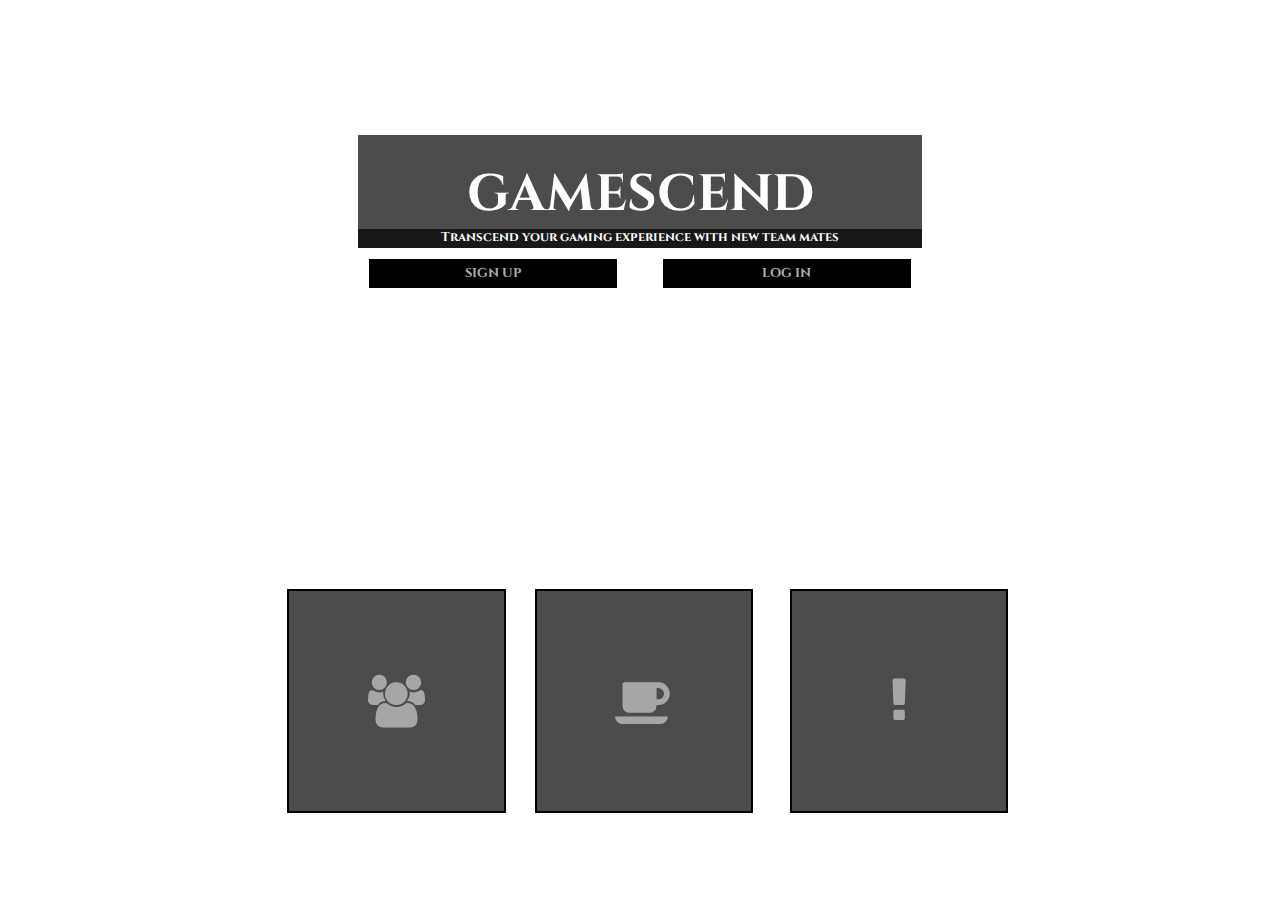
<file: index.html>
<!doctype html>
<html> 
    <head>
        <meta name="viewport" content="width=device-width, initial-scale=1">
        <title>Gamescend Landing Page</title>

        <link rel="stylesheet" type="text/css" href="CSS/HomePage.css">
        <link rel="stylesheet" type="text/css" href="CSS/SpeechBubble_HomePage.css">

        <link href='https://fonts.googleapis.com/css?family=Cinzel' rel='stylesheet'>

        <script src='https://code.jquery.com/jquery-1.12.0.min.js'></script>

        <link rel='stylesheet prefetch' href='https://maxcdn.bootstrapcdn.com/font-awesome/4.5.0/css/font-awesome.min.css'>
        <link rel="stylesheet" href="https://cdnjs.cloudflare.com/ajax/libs/font-awesome/4.7.0/css/font-awesome.min.css">

        <script src="JS/HomePage.js"></script>

    </head>
    <body>

    <div class="LOG_IN_MASTER_CONTAINER">

        <div class="Text_Field_Container">

            <input type="text" name="LOGIN_NAME" class="LOGIN_NAME" placeholder="Enter Email"/>
            <input type="text" name="Password" class="Password" placeholder="Enter Password"/>
            
        </div>

        <div class="Button_Container">
        
            <input type="submit" class="Cancel_Login" value="Cancel">
            <input type="submit" class="LOGIN_Submit" value="Submit">
            
        </div>
        
    </div>
        
    <div class="MainContainer">
        

        <div class="Three_Container">
        

            <div class="FrontPage_Title">GAMESCEND</div>

            <div class="Slogan_Title">Transcend your gaming experience with new team mates</div>

            <div class="Log_Sign_Container">
                <div class="LOG_IN" id="LOGIN_ID">LOG IN</div>
                <div class="SIGN_UP" id="SIGNUP_ID">SIGN UP</div>
            </div>

        </div>

    <div class="SpeechBubbleContainer_Class">

        <div class="bubble-speech bubble-left">
            <h2 class="author">
                Team Mates
            </h2>
          
          <div class="message">
            Tired of playing multiplayer games alone or just tired of playing it with the same people? Join now and get connected to new team mates who will be matched up to you <b>BASED</b> on your likes. Enrich your gaming experience!
          </div>
        </div>
    
        <div class="bubble-speech bubble-center">
            <h2 class="author">
                Socialise
            </h2>
          
          <div class="message">
           Socialise with new team mates and forge new connections. Discuss new events happening in your spheres of interest. Do it through forums, private chat, voice chat whichever you prefer. All <<b>YOU</b> have to do is use them however you want to.
          </div>
        </div>

        <div class="bubble-speech bubble-right">
            <h2 class="author">
                Interests
            </h2>
          
          <div class="message">
            Find new team mates based on your interests. Whether you like anime, game of thrones or some other weird shit you will find other likeminded individuals to get matched up with and connect!
          </div>
        </div>


    </div>

        <div class="Three_Card_Container">

            <div class="TeamMatesTitle"><div class="UsersIcon"><i class="fa fa-users"></i></div></div>
            <div class="SocialiseTitle"><div class="CoffeeIcon"><i class="fa fa-coffee"></i></div></div>
            <div class="InterestsTitle"><div class="ExclamationIcon"><i class="fa fa-exclamation"></i></div></div>
            
        </div>

    </div>



    </body>
</html>
</file>
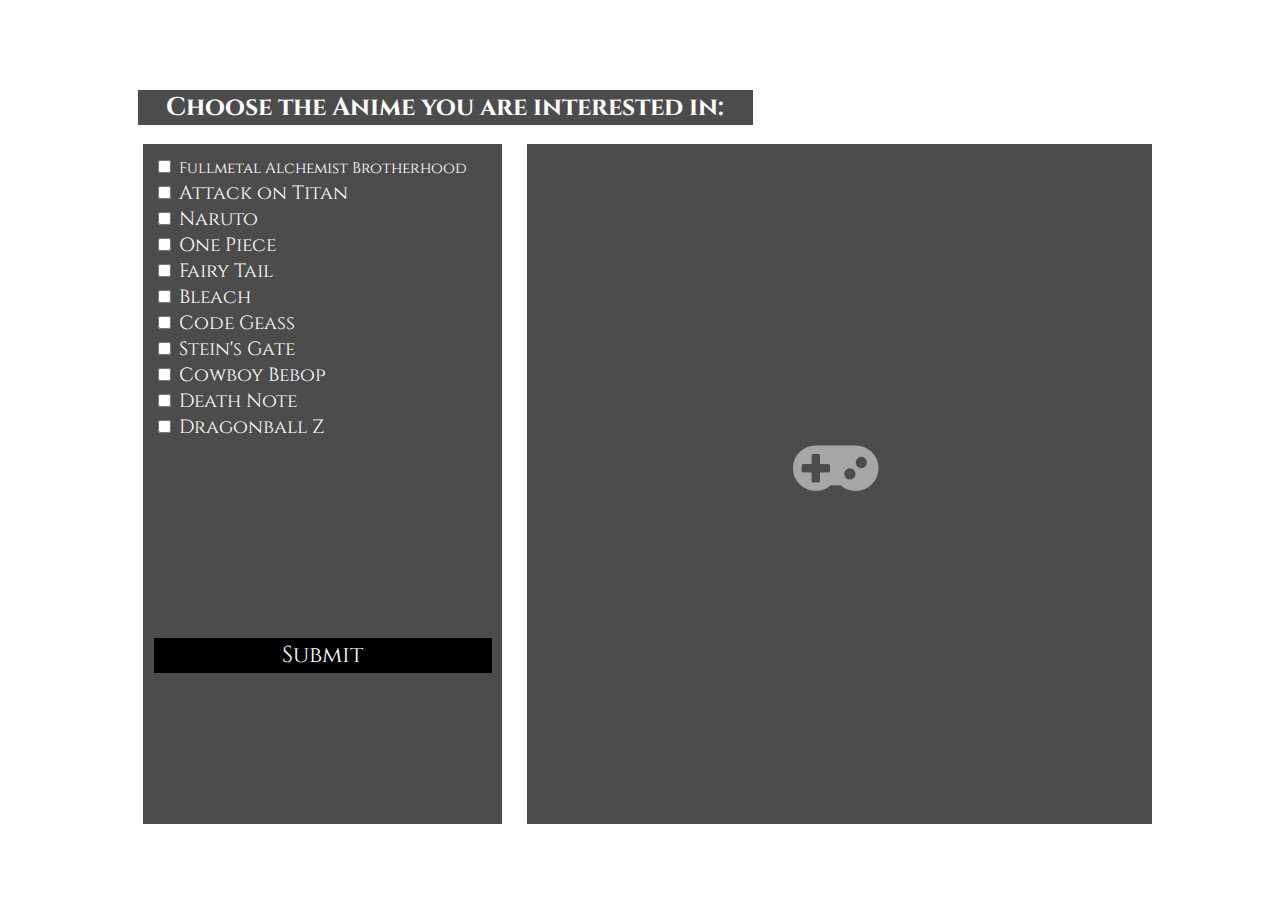
<file: ChooseAnime.html>
<!doctype html>
<html>
    <head>
        <meta charset="utf-8">
        <meta name="viewport" content="width=device-width, initial-scale=1">
        <link href='https://fonts.googleapis.com/css?family=Cinzel' rel='stylesheet'>

        <script src='https://code.jquery.com/jquery-1.12.0.min.js'></script>
<!--         <script src="//ajax.googleapis.com/ajax/libs/jquery/1.9.1/jquery.min.js"></script> -->

        <link rel='stylesheet prefetch' href='https://maxcdn.bootstrapcdn.com/font-awesome/4.5.0/css/font-awesome.min.css'>
        <link rel="stylesheet" href="https://cdnjs.cloudflare.com/ajax/libs/font-awesome/4.7.0/css/font-awesome.min.css">

        <style>
            * { 
              box-sizing: border-box; 
            }
            html {
              margin: 0;
              height: 100%;
            }
             

            body {
                margin: 0;
            background: url(http://jxjuyuan.com/images/dark-2016-4k-anime-wallpapers-b-1.jpg);
                background-size: 100% 100%;
                background-blend-mode: darken;
                background-repeat: no-repeat;
                height: 100%;
            }

            .MainContainer {
                width: 80%;
                height: 100%;
                margin: 0 auto;
                -webkit-transition: all 400ms;
            }

            .FormANDCard_Cont {
                width: 100%;
                height: 83%;
                position: relative;
                top: 11%;
                margin: 0 auto;
                display: table;
            }

            .HeaderTitle {
                display: block;
                position: relative;
                top: 10%;
                font-size: 2vw;
                width: 60%;
                background-color: rgba(0, 0, 0, .7);
                opacity: 1;
                color: white;
                font-family: 'Cinzel';
                font-weight: bolder;
                text-align: center;
                margin-left: 1%;
                -webkit-transition: all 400ms;
            }

            .MainForm {
                color: white;
                font-family: 'Cinzel';
                font-size: 1.5vw;
                background-color: rgba(0, 0, 0, .7);
                float: left;
                width: 35%;
                height: 91%;
                margin-left: 1.5%;
                margin-top: 1%;
                margin-right: 0;
                padding: 1%;
            }

            .SubmitClass {
                background-color: black;
                border: 1px solid black;
                color: white;
                font-family: 'Cinzel';
                position: relative;
                font-size: 120%;
                width: 100%;
                top: 30%;
                -webkit-transition: all 400ms;
            }

            .SubmitClass:hover {
                border: 1px solid white;
                text-shadow: #EEEE00 0 0 15px;
                cursor: pointer;
                -webkit-transition: all 400ms;
            }

            .GameCard {
                width: 61%;
                float: right;
                height: 91%;
                background-color: rgba(0, 0, 0, .7);
                margin-top: 1%;
                margin-left: 0;
                -webkit-transition: all 400ms;
            }

            .GameIcon {
                color: rgba(255, 255, 255, .5);
                display: inline-block;
                top: 46%;
                left: 48%;
                transform: scale(5, 5);
                position: relative;
                -webkit-transition: all 400ms;
            }

            .GameCard:hover .GameIcon {
                color: rgba(255, 255, 255, 1);
                -webkit-transition: all 400ms;
            }

            .FMA_CLASS_LABEL {
                font-size: 1.2vw;
            }


            
        </style>


        <title>Choose Anime</title>
    </head>
    <body>
        <div class="MainContainer">

            <div class="HeaderTitle">
                Choose the Anime you are interested in:
            </div>


            <div class="FormANDCard_Cont">
                
                <form class="MainForm" action="/action_page.php" method="get">

                  <input type="checkbox" class="FMA_CLASS_CBOX" name="Game1" value="FMA">
                  <label for="FMA" class="FMA_CLASS_LABEL" >Fullmetal Alchemist Brotherhood</label><br>

                  <input type="checkbox" class="AoT_CLASS_CBOX" name="Game2" value="AoT" >
                  <label for="AoT" class="AoT_CLASS_LABEL">Attack on Titan</label><br>

                  <input type="checkbox" class="Naruto_CLASS_CBOX" name="Game3" value="Naruto" >
                  <label for="Naruto" class="Naruto_CLASS_LABEL">Naruto</label><br>
      
                  <input type="checkbox" class="OP_CLASS_CBOX" name="Game4" value="OP" >
                  <label for="OP" class="OP_CLASS_LABEL">One Piece</label><br>
                  
                  <input type="checkbox" class="FT_CLASS_CBOX" name="Game5" value="FT" >
                  <label for="FT" class="FT_CLASS_LABEL">Fairy Tail</label><br>
   
                  <input type="checkbox" class="Bleach_CLASS_CBOX" name="Game6" value="Bleach" >
                  <label for="Bleach" class="Bleach_CLASS_LABEL">Bleach</label><br>
                  
                  <input type="checkbox" class="CodeGeass_CLASS_CBOX" name="Game7" value="CodeGeass" >
                  <label for="CodeGeass" class="CodeGeass_CLASS_LABEL">Code Geass</label><br>
                  
                  <input type="checkbox" class="SteinsGate_CLASS_CBOX" name="Game8" value="SteinsGate" >
                  <label for="SteinsGate" class="SteinsGate_CLASS_LABEL">Stein's Gate</label><br>
                  
                  <input type="checkbox" class="CowboyBebop_CLASS_CBOX" name="Game9" value="CowboyBebop" >
                  <label for="CowboyBebop" class="CowboyBebop_CLASS_LABEL">Cowboy Bebop</label><br>
                  
                  <input type="checkbox" class="DeathNote_CLASS_CBOX" name="Game10" value="DeathNote" >
                  <label for="DeathNote" class="DeathNote_CLASS_LABEL">Death Note</label><br>
                  
                  <input type="checkbox" class="DBZ_CLASS_CBOX" name="Game11" value="DBZ" >
                  <label for="DBZ" class="DBZ_CLASS_LABEL">Dragonball Z</label><br>

                  <input type="submit" class="SubmitClass" value="Submit">
                </form>

                <div class="GameCard"><div class="GameIcon"><i class="fa fa-gamepad"></i></div></div>

            </div>
            
        </div>

        <script>
            jQuery(document).ready(function($) {


            $(".AoT_CLASS_CBOX").hover(function(){
                   $('.GameCard').css('background-image', 'url(' + 'https://68.media.tumblr.com/5cabc062de5831760fe6f2e2e0dd8def/tumblr_inline_o90i2mV4Ei1tg9gs8_500.gif' + ')');
                   $('.GameCard').css('background-size', '100% 100%');
                   $('.GameCard').css('background-blend-mode', 'lighten');
                   $('.GameCard').css('background-repeat', 'no-repeat');
                   $('.AoT_CLASS_LABEL').css('text-shadow', '#EEEE00 0 0 25px');
                   $('.GameIcon').css('display', 'none');
                 }, function(){
                    $('.GameCard').css('background-image', 'none');
                    $('.AoT_CLASS_LABEL').css('text-shadow', 'none');
                    $('.GameIcon').css('display', 'inline-block');
            });

            $(".AoT_CLASS_LABEL").hover(function(){
                   $('.GameCard').css('background-image', 'url(' + 'https://68.media.tumblr.com/5cabc062de5831760fe6f2e2e0dd8def/tumblr_inline_o90i2mV4Ei1tg9gs8_500.gif' + ')');
                   $('.GameCard').css('background-size', '100% 100%');
                   $('.GameCard').css('background-blend-mode', 'lighten');
                   $('.GameCard').css('background-repeat', 'no-repeat');
                   $('.AoT_CLASS_LABEL').css('text-shadow', '#EEEE00 0 0 25px');
                   $('.GameIcon').css('display', 'none');
                 }, function(){
                    $('.GameCard').css('background-image', 'none');
                    $('.AoT_CLASS_LABEL').css('text-shadow', 'none');
                    $('.GameIcon').css('display', 'inline-block');
            });

            $(".FMA_CLASS_CBOX").hover(function(){
                   $('.GameCard').css('background-image', 'url(' + 'https://media.giphy.com/media/ispEc1253326c/giphy.gif' + ')');
                   $('.GameCard').css('background-size', '100% 100%');
                   $('.GameCard').css('background-blend-mode', 'lighten');
                   $('.GameCard').css('background-repeat', 'no-repeat');
                   $('.FMA_CLASS_LABEL').css('text-shadow', '#EEEE00 0 0 25px');
                   $('.GameIcon').css('display', 'none');
                 }, function(){
                    $('.GameCard').css('background-image', 'none');
                    $('.FMA_CLASS_LABEL').css('text-shadow', 'none');
                    $('.GameIcon').css('display', 'inline-block');
            });

            $(".FMA_CLASS_LABEL").hover(function(){
                   $('.GameCard').css('background-image', 'url(' + 'https://media.giphy.com/media/ispEc1253326c/giphy.gif' + ')');
                   $('.GameCard').css('background-size', '100% 100%');
                   $('.GameCard').css('background-blend-mode', 'lighten');
                   $('.GameCard').css('background-repeat', 'no-repeat');
                   $('.FMA_CLASS_LABEL').css('text-shadow', '#EEEE00 0 0 25px');
                   $('.GameIcon').css('display', 'none');
                 }, function(){
                    $('.GameCard').css('background-image', 'none');
                    $('.FMA_CLASS_LABEL').css('text-shadow', 'none');
                    $('.GameIcon').css('display', 'inline-block');
            });

            $(".Naruto_CLASS_CBOX").hover(function(){
                   $('.GameCard').css('background-image', 'url(' + 'https://s-media-cache-ak0.pinimg.com/originals/13/9f/f5/139ff545b37593fcff57c0c9f676de17.gif' + ')');
                   $('.GameCard').css('background-size', '100% 100%');
                   $('.GameCard').css('background-blend-mode', 'lighten');
                   $('.GameCard').css('background-repeat', 'no-repeat');
                   $('.Naruto_CLASS_LABEL').css('text-shadow', '#EEEE00 0 0 25px');
                   $('.GameIcon').css('display', 'none');
                 }, function(){
                    $('.GameCard').css('background-image', 'none');
                    $('.Naruto_CLASS_LABEL').css('text-shadow', 'none');
                    $('.GameIcon').css('display', 'inline-block');
            });

            $(".Naruto_CLASS_LABEL").hover(function(){
                   $('.GameCard').css('background-image', 'url(' + 'https://s-media-cache-ak0.pinimg.com/originals/13/9f/f5/139ff545b37593fcff57c0c9f676de17.gif' + ')');
                   $('.GameCard').css('background-size', '100% 100%')
                   $('.GameCard').css('background-blend-mode', 'lighten')
                   $('.GameCard').css('background-repeat', 'no-repeat')
                   $('.Naruto_CLASS_LABEL').css('text-shadow', '#EEEE00 0 0 25px');
                   $('.GameIcon').css('display', 'none');
                 }, function(){
                    $('.GameCard').css('background-image', 'none');
                    $('.Naruto_CLASS_LABEL').css('text-shadow', 'none');
                    $('.GameIcon').css('display', 'inline-block');
            });

            $(".OP_CLASS_CBOX").hover(function(){
                   $('.GameCard').css('background-image', 'url(' + 'https://media.tenor.com/images/cf93f6688eee4c529c69c192f51d1dad/tenor.gif' + ')');
                   $('.GameCard').css('background-size', '100% 100%');
                   $('.GameCard').css('background-blend-mode', 'lighten');
                   $('.GameCard').css('background-repeat', 'no-repeat');
                   $('.OP_CLASS_LABEL').css('text-shadow', '#EEEE00 0 0 25px');
                   $('.GameIcon').css('display', 'none');
                 }, function(){
                    $('.GameCard').css('background-image', 'none');
                    $('.OP_CLASS_LABEL').css('text-shadow', 'none');
                    $('.GameIcon').css('display', 'inline-block');
            });

            $(".OP_CLASS_LABEL").hover(function(){
                   $('.GameCard').css('background-image', 'url(' + 'https://media.tenor.com/images/cf93f6688eee4c529c69c192f51d1dad/tenor.gif' + ')');
                   $('.GameCard').css('background-size', '100% 100%');
                   $('.GameCard').css('background-blend-mode', 'lighten');
                   $('.GameCard').css('background-repeat', 'no-repeat');
                   $('.OP_CLASS_LABEL').css('text-shadow', '#EEEE00 0 0 25px');
                   $('.GameIcon').css('display', 'none');
                 }, function(){
                    $('.GameCard').css('background-image', 'none');
                    $('.OP_CLASS_LABEL').css('text-shadow', 'none');
                    $('.GameIcon').css('display', 'inline-block');
            });

            $(".FT_CLASS_CBOX").hover(function(){
                   $('.GameCard').css('background-image', 'url(' + 'https://media.giphy.com/media/gxLHXiF4Zz3Da/giphy.gif' + ')');
                   $('.GameCard').css('background-size', '100% 100%');
                   $('.GameCard').css('background-blend-mode', 'lighten');
                   $('.GameCard').css('background-repeat', 'no-repeat');
                   $('.FT_CLASS_LABEL').css('text-shadow', '#EEEE00 0 0 25px');
                   $('.GameIcon').css('display', 'none');
                 }, function(){
                    $('.GameCard').css('background-image', 'none');
                    $('.FT_CLASS_LABEL').css('text-shadow', 'none');
                    $('.GameIcon').css('display', 'inline-block');
            });

            $(".FT_CLASS_LABEL").hover(function(){
                   $('.GameCard').css('background-image', 'url(' + 'https://media.giphy.com/media/gxLHXiF4Zz3Da/giphy.gif' + ')');
                   $('.GameCard').css('background-size', '100% 100%');
                   $('.GameCard').css('background-blend-mode', 'lighten');
                   $('.GameCard').css('background-repeat', 'no-repeat');
                   $('.FT_CLASS_LABEL').css('text-shadow', '#EEEE00 0 0 25px');
                   $('.GameIcon').css('display', 'none');
                 }, function(){
                    $('.GameCard').css('background-image', 'none');
                    $('.FT_CLASS_LABEL').css('text-shadow', 'none');
                    $('.GameIcon').css('display', 'inline-block');
            });

            $(".Bleach_CLASS_CBOX").hover(function(){
                   $('.GameCard').css('background-image', 'url(' + 'http://quantumotaku.com/wp-content/uploads/2014/03/windmask.gif' + ')');
                   $('.GameCard').css('background-size', '100% 100%');
                   $('.GameCard').css('background-blend-mode', 'lighten');
                   $('.GameCard').css('background-repeat', 'no-repeat');
                   $('.Bleach_CLASS_LABEL').css('text-shadow', '#EEEE00 0 0 25px');
                   $('.GameIcon').css('display', 'none');
                 }, function(){
                    $('.GameCard').css('background-image', 'none');
                    $('.Bleach_CLASS_LABEL').css('text-shadow', 'none');
                    $('.GameIcon').css('display', 'inline-block');
            });

            $(".Bleach_CLASS_LABEL").hover(function(){
                   $('.GameCard').css('background-image', 'url(' + 'http://quantumotaku.com/wp-content/uploads/2014/03/windmask.gif' + ')');
                   $('.GameCard').css('background-size', '100% 100%');
                   $('.GameCard').css('background-blend-mode', 'lighten');
                   $('.GameCard').css('background-repeat', 'no-repeat');
                   $('.Bleach_CLASS_LABEL').css('text-shadow', '#EEEE00 0 0 25px');
                   $('.GameIcon').css('display', 'none');
                 }, function(){
                    $('.GameCard').css('background-image', 'none');
                    $('.Bleach_CLASS_LABEL').css('text-shadow', 'none');
                    $('.GameIcon').css('display', 'inline-block');
            });

            $(".CodeGeass_CLASS_CBOX").hover(function(){
                   $('.GameCard').css('background-image', 'url(' + 'http://31.media.tumblr.com/78c364528f537435c7e9a19dbe5397c9/tumblr_mrdhj5N36r1sorll2o1_500.gif' + ')');
                   $('.GameCard').css('background-size', '100% 100%');
                   $('.GameCard').css('background-blend-mode', 'lighten');
                   $('.GameCard').css('background-repeat', 'no-repeat');
                   $('.CodeGeass_CLASS_LABEL').css('text-shadow', '#EEEE00 0 0 25px');
                   $('.GameIcon').css('display', 'none');
                 }, function(){
                    $('.GameCard').css('background-image', 'none');
                    $('.CodeGeass_CLASS_LABEL').css('text-shadow', 'none');
                    $('.GameIcon').css('display', 'inline-block');
            });

            $(".CodeGeass_CLASS_LABEL").hover(function(){
                   $('.GameCard').css('background-image', 'url(' + 'http://31.media.tumblr.com/78c364528f537435c7e9a19dbe5397c9/tumblr_mrdhj5N36r1sorll2o1_500.gif' + ')');
                   $('.GameCard').css('background-size', '100% 100%');
                   $('.GameCard').css('background-blend-mode', 'lighten');
                   $('.GameCard').css('background-repeat', 'no-repeat');
                   $('.CodeGeass_CLASS_LABEL').css('text-shadow', '#EEEE00 0 0 25px');
                   $('.GameIcon').css('display', 'none');
                 }, function(){
                    $('.GameCard').css('background-image', 'none');
                    $('.CodeGeass_CLASS_LABEL').css('text-shadow', 'none');
                    $('.GameIcon').css('display', 'inline-block');
            });

            $(".SteinsGate_CLASS_CBOX").hover(function(){
                   $('.GameCard').css('background-image', 'url(' + 'https://49.media.tumblr.com/69d864655cb350d9393422c67a635d0f/tumblr_n995d6dtYD1s3x41po1_500.gif' + ')');
                   $('.GameCard').css('background-size', '100% 100%');
                   $('.GameCard').css('background-blend-mode', 'lighten');
                   $('.GameCard').css('background-repeat', 'no-repeat');
                   $('.SteinsGate_CLASS_LABEL').css('text-shadow', '#EEEE00 0 0 25px');
                   $('.GameIcon').css('display', 'none');
                 }, function(){
                    $('.GameCard').css('background-image', 'none');
                    $('.SteinsGate_CLASS_LABEL').css('text-shadow', 'none');
                    $('.GameIcon').css('display', 'inline-block');
            });

            $(".SteinsGate_CLASS_LABEL").hover(function(){
                   $('.GameCard').css('background-image', 'url(' + 'https://49.media.tumblr.com/69d864655cb350d9393422c67a635d0f/tumblr_n995d6dtYD1s3x41po1_500.gif' + ')');
                   $('.GameCard').css('background-size', '100% 100%');
                   $('.GameCard').css('background-blend-mode', 'lighten');
                   $('.GameCard').css('background-repeat', 'no-repeat');
                   $('.SteinsGate_CLASS_LABEL').css('text-shadow', '#EEEE00 0 0 25px');
                   $('.GameIcon').css('display', 'none');
                 }, function(){
                    $('.GameCard').css('background-image', 'none');
                    $('.SteinsGate_CLASS_LABEL').css('text-shadow', 'none');
                    $('.GameIcon').css('display', 'inline-block');
            });

            $(".CowboyBebop_CLASS_CBOX").hover(function(){
                   $('.GameCard').css('background-image', 'url(' + 'https://s-media-cache-ak0.pinimg.com/originals/39/1a/0e/391a0e39ce462e25bc760d61543106a9.gif' + ')');
                   $('.GameCard').css('background-size', '100% 100%');
                   $('.GameCard').css('background-blend-mode', 'lighten');
                   $('.GameCard').css('background-repeat', 'no-repeat');
                   $('.CowboyBebop_CLASS_LABEL').css('text-shadow', '#EEEE00 0 0 25px');
                   $('.GameIcon').css('display', 'none');
                 }, function(){
                    $('.GameCard').css('background-image', 'none');
                    $('.CowboyBebop_CLASS_LABEL').css('text-shadow', 'none');
                    $('.GameIcon').css('display', 'inline-block');
            });

            $(".CowboyBebop_CLASS_LABEL").hover(function(){
                   $('.GameCard').css('background-image', 'url(' + 'https://s-media-cache-ak0.pinimg.com/originals/39/1a/0e/391a0e39ce462e25bc760d61543106a9.gif' + ')');
                   $('.GameCard').css('background-size', '100% 100%');
                   $('.GameCard').css('background-blend-mode', 'lighten');
                   $('.GameCard').css('background-repeat', 'no-repeat');
                   $('.CowboyBebop_CLASS_LABEL').css('text-shadow', '#EEEE00 0 0 25px');
                   $('.GameIcon').css('display', 'none');
                 }, function(){
                    $('.GameCard').css('background-image', 'none');
                    $('.CowboyBebop_CLASS_LABEL').css('text-shadow', 'none');
                    $('.GameIcon').css('display', 'inline-block');
            });

            $(".DeathNote_CLASS_CBOX").hover(function(){
                   $('.GameCard').css('background-image', 'url(' + 'https://s-media-cache-ak0.pinimg.com/originals/b1/f9/92/b1f99230b6420987f24115ef9083a95b.gif' + ')');
                   $('.GameCard').css('background-size', '100% 100%');
                   $('.GameCard').css('background-blend-mode', 'lighten');
                   $('.GameCard').css('background-repeat', 'no-repeat');
                   $('.DeathNote_CLASS_LABEL').css('text-shadow', '#EEEE00 0 0 25px');
                   $('.GameIcon').css('display', 'none');
                 }, function(){
                    $('.GameCard').css('background-image', 'none');
                    $('.DeathNote_CLASS_LABEL').css('text-shadow', 'none');
                    $('.GameIcon').css('display', 'inline-block');
            });

            $(".DeathNote_CLASS_LABEL").hover(function(){
                   $('.GameCard').css('background-image', 'url(' + 'https://s-media-cache-ak0.pinimg.com/originals/b1/f9/92/b1f99230b6420987f24115ef9083a95b.gif' + ')');
                   $('.GameCard').css('background-size', '100% 100%');
                   $('.GameCard').css('background-blend-mode', 'lighten');
                   $('.GameCard').css('background-repeat', 'no-repeat');
                   $('.DeathNote_CLASS_LABEL').css('text-shadow', '#EEEE00 0 0 25px');
                   $('.GameIcon').css('display', 'none');
                 }, function(){
                    $('.GameCard').css('background-image', 'none');
                    $('.DeathNote_CLASS_LABEL').css('text-shadow', 'none');
                    $('.GameIcon').css('display', 'inline-block');
            });

            $(".DBZ_CLASS_CBOX").hover(function(){
                   $('.GameCard').css('background-image', 'url(' + 'http://3.bp.blogspot.com/-lV0F1RpR0FE/Ue2cYZdH-5I/AAAAAAAABE0/H5DkPUIQ8rA/s1600/Ssj3_goku_transformed_animation_by_moxie2d-d58qkxf.gif' + ')');
                   $('.GameCard').css('background-size', '100% 100%');
                   $('.GameCard').css('background-blend-mode', 'lighten');
                   $('.GameCard').css('background-repeat', 'no-repeat');
                   $('.DBZ_CLASS_LABEL').css('text-shadow', '#EEEE00 0 0 25px');
                   $('.GameIcon').css('display', 'none');
                 }, function(){
                    $('.GameCard').css('background-image', 'none');
                    $('.DBZ_CLASS_LABEL').css('text-shadow', 'none');
                    $('.GameIcon').css('display', 'inline-block');
            });

            $(".DBZ_CLASS_LABEL").hover(function(){
                   $('.GameCard').css('background-image', 'url(' + 'http://3.bp.blogspot.com/-lV0F1RpR0FE/Ue2cYZdH-5I/AAAAAAAABE0/H5DkPUIQ8rA/s1600/Ssj3_goku_transformed_animation_by_moxie2d-d58qkxf.gif' + ')');
                   $('.GameCard').css('background-size', '100% 100%');
                   $('.GameCard').css('background-blend-mode', 'lighten');
                   $('.GameCard').css('background-repeat', 'no-repeat');
                   $('.DBZ_CLASS_LABEL').css('text-shadow', '#EEEE00 0 0 25px');
                   $('.GameIcon').css('display', 'none');
                 }, function(){
                    $('.GameCard').css('background-image', 'none');
                    $('.DBZ_CLASS_LABEL').css('text-shadow', 'none');
                    $('.GameIcon').css('display', 'inline-block');
            });


            });
        </script>

    </body>
</html>
</file>
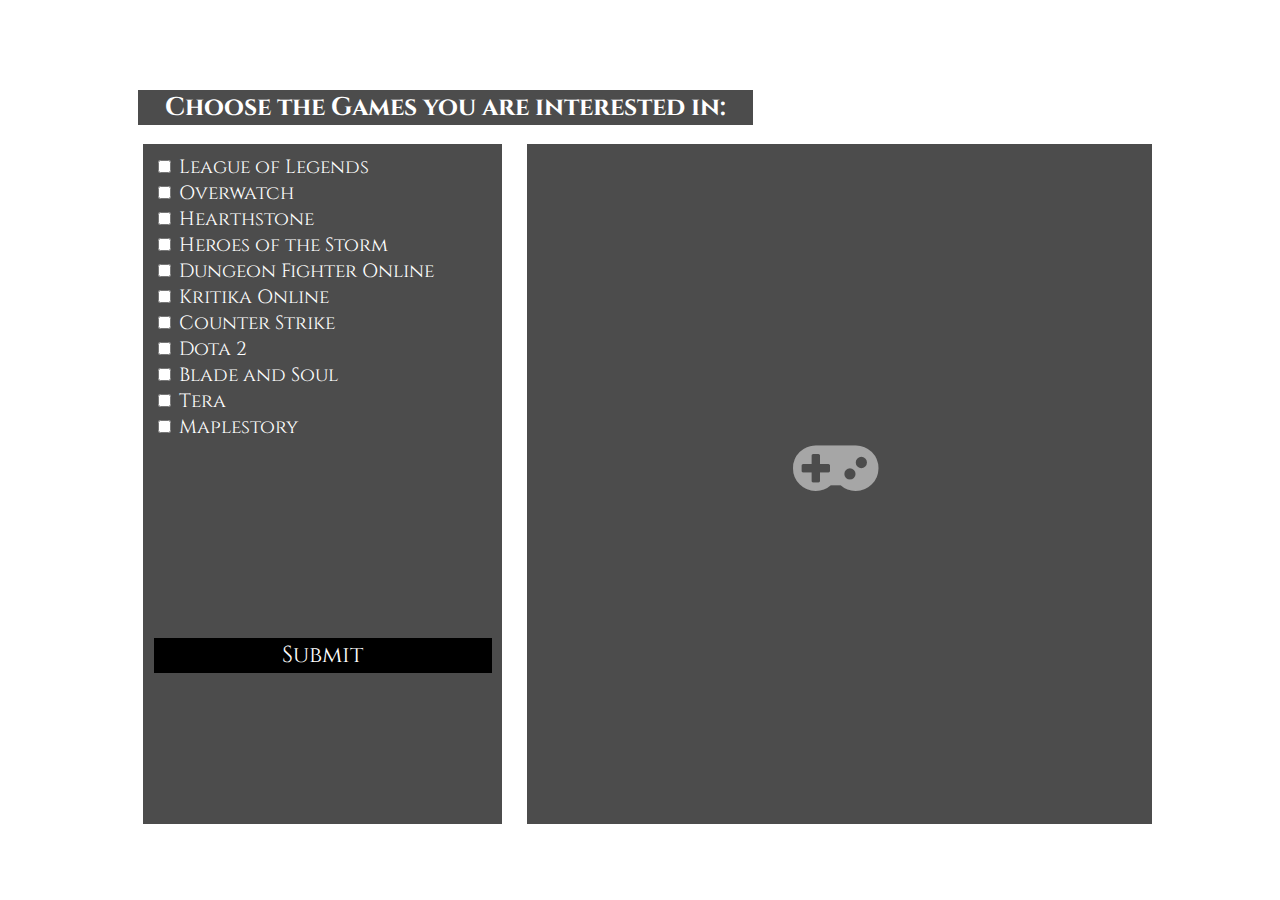
<file: ChooseGame.html>
<!doctype html>
<html>
    <head>
        <meta charset="utf-8">
        <meta name="viewport" content="width=device-width, initial-scale=1">
        <link href='https://fonts.googleapis.com/css?family=Cinzel' rel='stylesheet'>

        <script src='https://code.jquery.com/jquery-1.12.0.min.js'></script>
<!--         <script src="//ajax.googleapis.com/ajax/libs/jquery/1.9.1/jquery.min.js"></script> -->

        <link rel='stylesheet prefetch' href='https://maxcdn.bootstrapcdn.com/font-awesome/4.5.0/css/font-awesome.min.css'>
        <link rel="stylesheet" href="https://cdnjs.cloudflare.com/ajax/libs/font-awesome/4.7.0/css/font-awesome.min.css">

        <style>
            * { 
              box-sizing: border-box; 
            }
            html {
              margin: 0;
              height: 100%;
            }
             

            body {
                margin: 0;
            background: url(https://wallpaperscraft.com/image/cliffs_destruction_city_landscape_waterfall_69033_1920x1080.jpg);
                background-size: 100% 100%;
                background-blend-mode: darken;
                background-repeat: no-repeat;
                height: 100%;
            }

            .MainContainer {
                width: 80%;
                height: 100%;
                margin: 0 auto;
                -webkit-transition: all 400ms;
            }

            .FormANDCard_Cont {
                width: 100%;
                height: 83%;
                position: relative;
                top: 11%;
                margin: 0 auto;
                display: table;
            }

            .HeaderTitle {
                display: block;
                position: relative;
                top: 10%;
                font-size: 2vw;
                width: 60%;
                background-color: rgba(0, 0, 0, .7);
                opacity: 1;
                color: white;
                font-family: 'Cinzel';
                font-weight: bolder;
                text-align: center;
                margin-left: 1%;
                -webkit-transition: all 400ms;
            }

            .MainForm {
                color: white;
                font-family: 'Cinzel';
                font-size: 1.5vw;
                background-color: rgba(0, 0, 0, .7);
                float: left;
                width: 35%;
                height: 91%;
                margin-left: 1.5%;
                margin-top: 1%;
                margin-right: 0;
                padding: 1%;
            }

            .SubmitClass {
                background-color: black;
                border: 1px solid black;
                color: white;
                font-family: 'Cinzel';
                position: relative;
                font-size: 120%;
                width: 100%;
                top: 30%;
                -webkit-transition: all 400ms;
            }

            .SubmitClass:hover {
                border: 1px solid white;
                text-shadow: #EEEE00 0 0 15px;
                cursor: pointer;
                -webkit-transition: all 400ms;
            }

            .GameCard {
                width: 61%;
                float: right;
                height: 91%;
                background-color: rgba(0, 0, 0, .7);
                margin-top: 1%;
                margin-left: 0;
                -webkit-transition: all 400ms;
            }

            .GameIcon {
                color: rgba(255, 255, 255, .5);
                display: inline-block;
                top: 46%;
                left: 48%;
                transform: scale(5, 5);
                position: relative;
                -webkit-transition: all 400ms;
            }

            .GameCard:hover .GameIcon {
                color: rgba(255, 255, 255, 1);
                -webkit-transition: all 400ms;
            }


            
        </style>


        <title>Choose Games</title>
    </head>
    <body>
        <div class="MainContainer">

            <div class="HeaderTitle">
                Choose the Games you are interested in:
            </div>


            <div class="FormANDCard_Cont">
                
                <form class="MainForm" action="/action_page.php" method="get">

                  <input type="checkbox" class="LOL_CLASS_CBOX" name="Game1" value="LoL">
                  <label for="LoL" class="LOL_CLASS_LABEL">League of Legends</label><br>

                  <input type="checkbox" class="OW_CLASS_CBOX" name="Game2" value="OW" >
                  <label for="OW" class="OW_CLASS_LABEL">Overwatch</label><br>

                  <input type="checkbox" class="HS_CLASS_CBOX" name="Game3" value="HS" >
                  <label for="HS" class="HS_CLASS_LABEL">Hearthstone</label><br>
      
                  <input type="checkbox" class="Hots_CLASS_CBOX" name="Game4" value="Hots" >
                  <label for="Hots" class="Hots_CLASS_LABEL">Heroes of the Storm</label><br>
                  
                  <input type="checkbox" class="DFO_CLASS_CBOX" name="Game5" value="DFO" >
                  <label for="DFO" class="DFO_CLASS_LABEL">Dungeon Fighter Online</label><br>
 
                  <input type="checkbox" class="Kritika_CLASS_CBOX" name="Game6" value="KritikaO" >
                  <label for="KritikaO" class="Kritika_CLASS_LABEL">Kritika Online</label><br>
                  
                  <input type="checkbox" class="CS_CLASS_CBOX" name="Game7" value="CS" >
                  <label for="CS" class="CS_CLASS_LABEL">Counter Strike</label><br>
                  
                  <input type="checkbox" class="DOTA_CLASS_CBOX" name="Game8" value="Dota" >
                  <label for="Dota" class="DOTA_CLASS_LABEL">Dota 2</label><br>
                  
                  <input type="checkbox" class="BnS_CLASS_CBOX" name="Game9" value="BnS" >
                  <label for="BnS" class="Bns_CLASS_LABEL">Blade and Soul</label><br>
                  
                  <input type="checkbox" class="Tera_CLASS_CBOX" name="Game10" value="Tera" >
                  <label for="Tera" class="Tera_CLASS_LABEL">Tera</label><br>
                  
                  <input type="checkbox" class="MS_CLASS_CBOX" name="Game11" value="MS" >
                  <label for="MS" class="MS_CLASS_LABEL">Maplestory</label><br>

                  <input type="submit" class="SubmitClass" value="Submit">
                </form>

                <div class="GameCard"><div class="GameIcon"><i class="fa fa-gamepad"></i></div></div>

            </div>
            
        </div>

        <script>
            jQuery(document).ready(function($) {


            $(".OW_CLASS_CBOX").hover(function(){
                   $('.GameCard').css('background-image', 'url(' + 'http://i.imgur.com/1NGkVrs.gif' + ')');
                   $('.GameCard').css('background-size', '100% 100%');
                   $('.GameCard').css('background-blend-mode', 'lighten');
                   $('.GameCard').css('background-repeat', 'no-repeat');
                   $('.OW_CLASS_LABEL').css('text-shadow', '#EEEE00 0 0 25px');
                   $('.GameIcon').css('display', 'none');
                 }, function(){
                    $('.GameCard').css('background-image', 'none');
                    $('.OW_CLASS_LABEL').css('text-shadow', 'none');
                    $('.GameIcon').css('display', 'inline-block');
            });

            $(".OW_CLASS_LABEL").hover(function(){
                   $('.GameCard').css('background-image', 'url(' + 'http://i.imgur.com/1NGkVrs.gif' + ')');
                   $('.GameCard').css('background-size', '100% 100%');
                   $('.GameCard').css('background-blend-mode', 'lighten');
                   $('.GameCard').css('background-repeat', 'no-repeat');
                   $('.OW_CLASS_LABEL').css('text-shadow', '#EEEE00 0 0 25px');
                   $('.GameIcon').css('display', 'none');
                 }, function(){
                    $('.GameCard').css('background-image', 'none');
                    $('.OW_CLASS_LABEL').css('text-shadow', 'none');
                    $('.GameIcon').css('display', 'inline-block');
            });

            $(".LOL_CLASS_CBOX").hover(function(){
                   $('.GameCard').css('background-image', 'url(' + 'http://i.imgur.com/sf3yBLP.gif' + ')');
                   $('.GameCard').css('background-size', '100% 100%');
                   $('.GameCard').css('background-blend-mode', 'lighten');
                   $('.GameCard').css('background-repeat', 'no-repeat');
                   $('.LOL_CLASS_LABEL').css('text-shadow', '#EEEE00 0 0 25px');
                   $('.GameIcon').css('display', 'none');
                 }, function(){
                    $('.GameCard').css('background-image', 'none');
                    $('.LOL_CLASS_LABEL').css('text-shadow', 'none');
                    $('.GameIcon').css('display', 'inline-block');
            });

            $(".LOL_CLASS_LABEL").hover(function(){
                   $('.GameCard').css('background-image', 'url(' + 'http://i.imgur.com/sf3yBLP.gif' + ')');
                   $('.GameCard').css('background-size', '100% 100%');
                   $('.GameCard').css('background-blend-mode', 'lighten');
                   $('.GameCard').css('background-repeat', 'no-repeat');
                   $('.LOL_CLASS_LABEL').css('text-shadow', '#EEEE00 0 0 25px');
                   $('.GameIcon').css('display', 'none');
                 }, function(){
                    $('.GameCard').css('background-image', 'none');
                    $('.LOL_CLASS_LABEL').css('text-shadow', 'none');
                    $('.GameIcon').css('display', 'inline-block');
            });

            $(".HS_CLASS_CBOX").hover(function(){
                   $('.GameCard').css('background-image', 'url(' + 'https://i.makeagif.com/media/8-11-2015/DCDBBY.gif' + ')');
                   $('.GameCard').css('background-size', '100% 100%');
                   $('.GameCard').css('background-blend-mode', 'lighten');
                   $('.GameCard').css('background-repeat', 'no-repeat');
                   $('.HS_CLASS_LABEL').css('text-shadow', '#EEEE00 0 0 25px');
                   $('.GameIcon').css('display', 'none');
                 }, function(){
                    $('.GameCard').css('background-image', 'none');
                    $('.HS_CLASS_LABEL').css('text-shadow', 'none');
                    $('.GameIcon').css('display', 'inline-block');
            });

            $(".HS_CLASS_LABEL").hover(function(){
                   $('.GameCard').css('background-image', 'url(' + 'https://i.makeagif.com/media/8-11-2015/DCDBBY.gif' + ')');
                   $('.GameCard').css('background-size', '100% 100%')
                   $('.GameCard').css('background-blend-mode', 'lighten')
                   $('.GameCard').css('background-repeat', 'no-repeat')
                   $('.HS_CLASS_LABEL').css('text-shadow', '#EEEE00 0 0 25px');
                   $('.GameIcon').css('display', 'none');
                 }, function(){
                    $('.GameCard').css('background-image', 'none');
                    $('.HS_CLASS_LABEL').css('text-shadow', 'none');
                    $('.GameIcon').css('display', 'inline-block');
            });

            $(".Hots_CLASS_CBOX").hover(function(){
                   $('.GameCard').css('background-image', 'url(' + 'http://i.imgur.com/NsXX3cn.gif' + ')');
                   $('.GameCard').css('background-size', '100% 100%');
                   $('.GameCard').css('background-blend-mode', 'lighten');
                   $('.GameCard').css('background-repeat', 'no-repeat');
                   $('.Hots_CLASS_LABEL').css('text-shadow', '#EEEE00 0 0 25px');
                   $('.GameIcon').css('display', 'none');
                 }, function(){
                    $('.GameCard').css('background-image', 'none');
                    $('.Hots_CLASS_LABEL').css('text-shadow', 'none');
                    $('.GameIcon').css('display', 'inline-block');
            });

            $(".Hots_CLASS_LABEL").hover(function(){
                   $('.GameCard').css('background-image', 'url(' + 'http://i.imgur.com/NsXX3cn.gif' + ')');
                   $('.GameCard').css('background-size', '100% 100%');
                   $('.GameCard').css('background-blend-mode', 'lighten');
                   $('.GameCard').css('background-repeat', 'no-repeat');
                   $('.Hots_CLASS_LABEL').css('text-shadow', '#EEEE00 0 0 25px');
                   $('.GameIcon').css('display', 'none');
                 }, function(){
                    $('.GameCard').css('background-image', 'none');
                    $('.Hots_CLASS_LABEL').css('text-shadow', 'none');
                    $('.GameIcon').css('display', 'inline-block');
            });

            $(".DFO_CLASS_CBOX").hover(function(){
                   $('.GameCard').css('background-image', 'url(' + 'http://alphabetagamer.3kkpqwvtmi.maxcdn-edge.com/wp-content/uploads/2015/04/dragon-fighters-online.gif' + ')');
                   $('.GameCard').css('background-size', '100% 100%');
                   $('.GameCard').css('background-blend-mode', 'lighten');
                   $('.GameCard').css('background-repeat', 'no-repeat');
                   $('.DFO_CLASS_LABEL').css('text-shadow', '#EEEE00 0 0 25px');
                   $('.GameIcon').css('display', 'none');
                 }, function(){
                    $('.GameCard').css('background-image', 'none');
                    $('.DFO_CLASS_LABEL').css('text-shadow', 'none');
                    $('.GameIcon').css('display', 'inline-block');
            });

            $(".DFO_CLASS_LABEL").hover(function(){
                   $('.GameCard').css('background-image', 'url(' + 'http://alphabetagamer.3kkpqwvtmi.maxcdn-edge.com/wp-content/uploads/2015/04/dragon-fighters-online.gif' + ')');
                   $('.GameCard').css('background-size', '100% 100%');
                   $('.GameCard').css('background-blend-mode', 'lighten');
                   $('.GameCard').css('background-repeat', 'no-repeat');
                   $('.DFO_CLASS_LABEL').css('text-shadow', '#EEEE00 0 0 25px');
                   $('.GameIcon').css('display', 'none');
                 }, function(){
                    $('.GameCard').css('background-image', 'none');
                    $('.DFO_CLASS_LABEL').css('text-shadow', 'none');
                    $('.GameIcon').css('display', 'inline-block');
            });

            $(".Kritika_CLASS_CBOX").hover(function(){
                   $('.GameCard').css('background-image', 'url(' + 'http://share.gifyoutube.com/y4Jgld.gif' + ')');
                   $('.GameCard').css('background-size', '100% 100%');
                   $('.GameCard').css('background-blend-mode', 'lighten');
                   $('.GameCard').css('background-repeat', 'no-repeat');
                   $('.Kritika_CLASS_LABEL').css('text-shadow', '#EEEE00 0 0 25px');
                   $('.GameIcon').css('display', 'none');
                 }, function(){
                    $('.GameCard').css('background-image', 'none');
                    $('.Kritika_CLASS_LABEL').css('text-shadow', 'none');
                    $('.GameIcon').css('display', 'inline-block');
            });

            $(".Kritika_CLASS_LABEL").hover(function(){
                   $('.GameCard').css('background-image', 'url(' + 'http://share.gifyoutube.com/y4Jgld.gif' + ')');
                   $('.GameCard').css('background-size', '100% 100%');
                   $('.GameCard').css('background-blend-mode', 'lighten');
                   $('.GameCard').css('background-repeat', 'no-repeat');
                   $('.Kritika_CLASS_LABEL').css('text-shadow', '#EEEE00 0 0 25px');
                   $('.GameIcon').css('display', 'none');
                 }, function(){
                    $('.GameCard').css('background-image', 'none');
                    $('.Kritika_CLASS_LABEL').css('text-shadow', 'none');
                    $('.GameIcon').css('display', 'inline-block');
            });

            $(".CS_CLASS_CBOX").hover(function(){
                   $('.GameCard').css('background-image', 'url(' + 'https://68.media.tumblr.com/431aae93f56018f384a7a5fe33eeb837/tumblr_nhrsmaSGHV1rsp6dco1_500.gif' + ')');
                   $('.GameCard').css('background-size', '100% 100%');
                   $('.GameCard').css('background-blend-mode', 'lighten');
                   $('.GameCard').css('background-repeat', 'no-repeat');
                   $('.CS_CLASS_LABEL').css('text-shadow', '#EEEE00 0 0 25px');
                   $('.GameIcon').css('display', 'none');
                 }, function(){
                    $('.GameCard').css('background-image', 'none');
                    $('.CS_CLASS_LABEL').css('text-shadow', 'none');
                    $('.GameIcon').css('display', 'inline-block');
            });

            $(".CS_CLASS_LABEL").hover(function(){
                   $('.GameCard').css('background-image', 'url(' + 'https://68.media.tumblr.com/431aae93f56018f384a7a5fe33eeb837/tumblr_nhrsmaSGHV1rsp6dco1_500.gif' + ')');
                   $('.GameCard').css('background-size', '100% 100%');
                   $('.GameCard').css('background-blend-mode', 'lighten');
                   $('.GameCard').css('background-repeat', 'no-repeat');
                   $('.CS_CLASS_LABEL').css('text-shadow', '#EEEE00 0 0 25px');
                   $('.GameIcon').css('display', 'none');
                 }, function(){
                    $('.GameCard').css('background-image', 'none');
                    $('.CS_CLASS_LABEL').css('text-shadow', 'none');
                    $('.GameIcon').css('display', 'inline-block');
            });

            $(".DOTA_CLASS_CBOX").hover(function(){
                   $('.GameCard').css('background-image', 'url(' + 'https://media.giphy.com/media/11MICB2ZmzK036/giphy.gif' + ')');
                   $('.GameCard').css('background-size', '100% 100%');
                   $('.GameCard').css('background-blend-mode', 'lighten');
                   $('.GameCard').css('background-repeat', 'no-repeat');
                   $('.DOTA_CLASS_LABEL').css('text-shadow', '#EEEE00 0 0 25px');
                   $('.GameIcon').css('display', 'none');
                 }, function(){
                    $('.GameCard').css('background-image', 'none');
                    $('.DOTA_CLASS_LABEL').css('text-shadow', 'none');
                    $('.GameIcon').css('display', 'inline-block');
            });

            $(".DOTA_CLASS_LABEL").hover(function(){
                   $('.GameCard').css('background-image', 'url(' + 'https://media.giphy.com/media/11MICB2ZmzK036/giphy.gif' + ')');
                   $('.GameCard').css('background-size', '100% 100%');
                   $('.GameCard').css('background-blend-mode', 'lighten');
                   $('.GameCard').css('background-repeat', 'no-repeat');
                   $('.DOTA_CLASS_LABEL').css('text-shadow', '#EEEE00 0 0 25px');
                   $('.GameIcon').css('display', 'none');
                 }, function(){
                    $('.GameCard').css('background-image', 'none');
                    $('.DOTA_CLASS_LABEL').css('text-shadow', 'none');
                    $('.GameIcon').css('display', 'inline-block');
            });

            $(".Bns_CLASS_CBOX").hover(function(){
                   $('.GameCard').css('background-image', 'url(' + 'http://data.whicdn.com/images/109626952/large.gif' + ')');
                   $('.GameCard').css('background-size', '100% 100%');
                   $('.GameCard').css('background-blend-mode', 'lighten');
                   $('.GameCard').css('background-repeat', 'no-repeat');
                   $('.Bns_CLASS_LABEL').css('text-shadow', '#EEEE00 0 0 25px');
                   $('.GameIcon').css('display', 'none');
                 }, function(){
                    $('.GameCard').css('background-image', 'none');
                    $('.Bns_CLASS_LABEL').css('text-shadow', 'none');
                    $('.GameIcon').css('display', 'inline-block');
            });

            $(".Bns_CLASS_LABEL").hover(function(){
                   $('.GameCard').css('background-image', 'url(' + 'http://data.whicdn.com/images/109626952/large.gif' + ')');
                   $('.GameCard').css('background-size', '100% 100%');
                   $('.GameCard').css('background-blend-mode', 'lighten');
                   $('.GameCard').css('background-repeat', 'no-repeat');
                   $('.Bns_CLASS_LABEL').css('text-shadow', '#EEEE00 0 0 25px');
                   $('.GameIcon').css('display', 'none');
                 }, function(){
                    $('.GameCard').css('background-image', 'none');
                    $('.Bns_CLASS_LABEL').css('text-shadow', 'none');
                    $('.GameIcon').css('display', 'inline-block');
            });

            $(".Tera_CLASS_CBOX").hover(function(){
                   $('.GameCard').css('background-image', 'url(' + 'https://www.g2g.com/blog/wp-content/uploads/2016/05/tera-ninja.gif' + ')');
                   $('.GameCard').css('background-size', '100% 100%');
                   $('.GameCard').css('background-blend-mode', 'lighten');
                   $('.GameCard').css('background-repeat', 'no-repeat');
                   $('.Tera_CLASS_LABEL').css('text-shadow', '#EEEE00 0 0 25px');
                   $('.GameIcon').css('display', 'none');
                 }, function(){
                    $('.GameCard').css('background-image', 'none');
                    $('.Tera_CLASS_LABEL').css('text-shadow', 'none');
                    $('.GameIcon').css('display', 'inline-block');
            });

            $(".Tera_CLASS_LABEL").hover(function(){
                   $('.GameCard').css('background-image', 'url(' + 'https://www.g2g.com/blog/wp-content/uploads/2016/05/tera-ninja.gif' + ')');
                   $('.GameCard').css('background-size', '100% 100%');
                   $('.GameCard').css('background-blend-mode', 'lighten');
                   $('.GameCard').css('background-repeat', 'no-repeat');
                   $('.Tera_CLASS_LABEL').css('text-shadow', '#EEEE00 0 0 25px');
                   $('.GameIcon').css('display', 'none');
                 }, function(){
                    $('.GameCard').css('background-image', 'none');
                    $('.Tera_CLASS_LABEL').css('text-shadow', 'none');
                    $('.GameIcon').css('display', 'inline-block');
            });

            $(".MS_CLASS_CBOX").hover(function(){
                   $('.GameCard').css('background-image', 'url(' + 'https://68.media.tumblr.com/510e88d51be46ca205af12ff5ae3ea62/tumblr_nt364vt2m41svf1odo1_500.gif' + ')');
                   $('.GameCard').css('background-size', '100% 100%');
                   $('.GameCard').css('background-blend-mode', 'lighten');
                   $('.GameCard').css('background-repeat', 'no-repeat');
                   $('.MS_CLASS_LABEL').css('text-shadow', '#EEEE00 0 0 25px');
                   $('.GameIcon').css('display', 'none');
                 }, function(){
                    $('.GameCard').css('background-image', 'none');
                    $('.MS_CLASS_LABEL').css('text-shadow', 'none');
                    $('.GameIcon').css('display', 'inline-block');
            });

            $(".MS_CLASS_LABEL").hover(function(){
                   $('.GameCard').css('background-image', 'url(' + 'https://68.media.tumblr.com/510e88d51be46ca205af12ff5ae3ea62/tumblr_nt364vt2m41svf1odo1_500.gif' + ')');
                   $('.GameCard').css('background-size', '100% 100%');
                   $('.GameCard').css('background-blend-mode', 'lighten');
                   $('.GameCard').css('background-repeat', 'no-repeat');
                   $('.MS_CLASS_LABEL').css('text-shadow', '#EEEE00 0 0 25px');
                   $('.GameIcon').css('display', 'none');
                 }, function(){
                    $('.GameCard').css('background-image', 'none');
                    $('.MS_CLASS_LABEL').css('text-shadow', 'none');
                    $('.GameIcon').css('display', 'inline-block');
            });


            });
        </script>

    </body>
</html>
</file>
<file: CSS/HomePage.css>
* { 
  box-sizing: border-box;  
}
html {
  margin: 0;
  height: 100%;
}
 
 input, textarea, select, a { outline: none; }

body {
	margin: 0;
	background-color: #151515;
	height: 100%;
    background: url(https://wallpaperscraft.com/image/dragon_age_inquisition_daggers_stones_rocks_106702_1920x1080.jpg);
    background-size: 100% 100%;
    background-blend-mode: darken;
    background-repeat: no-repeat;
    transition: 3s;
}

.MainContainer {
	width: 80%;
    height: 100%;
    margin: 0 auto;
    -webkit-transition: all 400ms;
}

.Three_Container {
	width: 55%;
    position: relative;
    top: 15%;
    margin: 0 auto;
    display: table;
    -webkit-transition: all 400ms;
}

.FrontPage_Title{
    padding-top: 25px;
    padding-bottom: 0px;
    font-size: 4vw;
    width: 100%;
    background-color: rgba(0, 0, 0, .7);
    color: white;
    font-family: 'Cinzel';
    margin: 0 auto;
    font-weight: bolder;
    text-align: center;
    -webkit-transition: all 400ms;
}

.FrontPage_Title:hover {
	text-shadow: #EEEE00 0 0 15px;
	cursor: pointer;
}


.Log_Sign_Container{
    width: 100%;
    -webkit-transition: all 400ms;
}

.LOG_IN{
    width: 44%;
    background-color: black;
    border: 1px solid black;
    opacity: 1;
    color: rgba(255, 255, 255, .7);
    font-family: 'Cinzel';
    font-weight: bolder;
    font-size: 1vw;
    text-align: center;
    float: right;
    margin: 11px;
    padding: 5px;
    -webkit-transition: all 400ms;
}

.SIGN_UP{
    width: 44%;
    background-color: black;
    opacity: 1;
    border: 1px solid black;
    color: rgba(255, 255, 255, .7);
    font-family: 'Cinzel';
    font-size: 1vw;
    font-weight: bolder;
    text-align: center;
    float: left;
    margin: 11px;
    padding: 5px;
    -webkit-transition: all 400ms;
}

.Slogan_Title{
	border-bottom: 2px solid black;
 	width: 100%;
    background-color: black;
    opacity: 0.9;
    color: white;
    font-family: 'Cinzel';
    font-size: 1vw;
    font-weight: bolder;
    text-align: center;
    -webkit-transition: all 400ms;
}


.SIGN_UP:hover {
    border: 1px solid white;
    -webkit-transition: all 400ms;
    cursor: pointer;
    color: white;
}

.LOG_IN:hover {
    border: 1px solid white;
    -webkit-transition: all 400ms;
    cursor: pointer;
    color: white;
}

.Three_Card_Container{
	width: 71%;
    height: 28%;
    position: relative;
    top: 18%;
    margin: 0 auto;
    display: table;
    -webkit-transition: all 400ms;
}

.TeamMatesTitle{
	border: 2px solid black;
	width: 30%;
	height: 89%;
    display: inline-block;
    left: 0%;
    background-color: rgba(0, 0, 0, .7);
    color: white;
    font-family: 'Cinzel';
    font-weight: bolder;
    font-size: 110%;
    text-align: center;
    margin: 11px;
    padding: 5px;
    -webkit-transition: all 400ms;
    position: relative;

}

.TeamMatesTitle:hover .UsersIcon, .SocialiseTitle:hover .CoffeeIcon, .InterestsTitle:hover .ExclamationIcon{
	color: #fff !important;
	opacity: 1;
	/*background-color: #323232;*/
    -webkit-transition: all 400ms;

}

.SocialiseTitle{
	border: 2px solid black;
	width: 30%;
	height: 89%;
    left: 1%;
    display: inline-block;
    background-color: rgba(0, 0, 0, .7);
/*    opacity: 0.95;*/
    color: white;
    font-family: 'Cinzel';
    font-weight: bolder;
    font-size: 110%;
    text-align: center;
    margin: 11px;
    padding: 5px;
    position: relative;
    -webkit-transition: all 400ms;
}

.InterestsTitle{
	border: 2px solid black;
	width: 30%;
	height: 89%;
    left: 3%;
    display: inline-block;
    background-color: rgba(0, 0, 0, .7);
/*    opacity: 0.95;*/
    color: white;
    font-family: 'Cinzel';
    font-weight: bolder;
    font-size: 110%;
    text-align: center;
    margin: 11px;
    padding: 5px;
    position: relative;
    -webkit-transition: all 400ms;
}


.UsersIcon, .CoffeeIcon, .ExclamationIcon{
	color: rgba(255, 255, 255, .5);
	display: inline-block;
    top: 46%;
    left: 0;
    transform: scale(3, 3);
    position: relative;
    -webkit-transition: all 400ms;
}

.TeamMatesTitle:hover .UsersIcon, .SocialiseTitle:hover .CoffeeIcon, .InterestsTitle:hover .ExclamationIcon{
	color: #fff !important;
	display: inline-block;
    top: 46%;
    left: 0;
    transform: scale(3.5, 3.5);
    position: relative;
    -webkit-transition: all 400ms;
    cursor: pointer;
}

.TeamMatesTitle:hover{
	border: 2px solid white;
	background: url(https://media.giphy.com/media/o5ecyHOfgq22I/giphy.gif);
	 background-size: 100% 100%;
	background-repeat: no-repeat;
}


.SocialiseTitle:hover {
	border: 2px solid white;
	background: url(https://media.giphy.com/media/m9o6jbrCJPM6k/giphy.gif);
	 background-size: 100% 100%;
	background-repeat: no-repeat;
}

.InterestsTitle:hover{
	border: 2px solid white;
	background: url(https://media.giphy.com/media/WbBvjffjiIkkU/giphy.gif);
	background-size: 100% 100%;
	background-repeat: no-repeat;

}

.LOG_IN_MASTER_CONTAINER{
	position: absolute;
    top: -40%;
    left: 36%;
    background-color: rgba(0, 0, 0, .7);
    z-index: 100;
    width: 25%;
    height: 30%;
    display: block;
}

.Text_Field_Container{
    position: relative;
    width: 100%;
    height: 66%;
    top: 6%;
    display: inline-block;
}

.LOGIN_NAME{
	padding: 1%;
    padding-left: 3%;
    width: 86%;
    background-color: black;
    color: white;
    font-family: "Cinzel";
    font-size: 1vw;
    height: 30%;
    left: 7%;
    position: relative;
    top: 10%;
    border: 1px solid black;
    border-radius: 10px;
    font-weight: 900;
}

.Password{
    padding: 1%;
    padding-left: 3%;
    width: 86%;
    background-color: black;
    color: white;
    font-family: "Cinzel";
    font-size: 1vw;
    height: 30%;
    left: 7%;
    position: relative;
    top: 27%;
    border: 1px solid black;
    border-radius: 10px;
    font-weight: 900;
}

.Button_Container{
	position: relative;
    width: 100%;
    height: 20%;
    top: 8%;
    display: inline-block;
}

.Cancel_Login{
	width: 20%;
    background-color: black;
    color: white;
    font-family: "Cinzel";
    font-size: 1vw;
    height: 80%;
    margin-left: 26%;
    border: 1px solid black;
    font-weight: 300;
}

.LOGIN_Submit{
    width: 20%;
    background-color: black;
    color: white;
    font-family: "Cinzel";
    font-size: 1vw;
    height: 80%;
    margin-left: 7%;
    border: 1px solid black;
    font-weight: 300;
}

.LOGIN_NAME:hover, .Password:hover, .Cancel_Login:hover, .LOGIN_Submit:hover {
	border: 1px solid white;
}
</file>
<file: CSS/SpeechBubble_HomePage.css>
.SpeechBubbleContainer_Class{
	width: 71%;
    height: 28%;
    position: relative;
    top: 21%;
    margin: 0 auto;
    display: table;
/*    border: 1px solid black;*/
}



.bubble-speech {
	position: relative;
    font-family: 'Cinzel';
    font-size: 1vw;
    line-height: 136%;
    margin: 2%;
    width: 96%;
    height: 55%;
    color: white;
    background-color: black;
    padding: 1%;
    float: left;
    -webkit-transition: width 500ms ease-in, opacity 1.5s ease-out;
}

.bubble-speech.bubble-left:after {
  z-index: 9002;
  display: block;
  content: "";
  position: absolute;
  bottom: -11px;
  left: 0;
  border-top: 0 black solid;
  border-bottom: 12px transparent solid;
  border-left: 20px black solid;
}

.bubble-square {
  width: 33px;
  height: 25px;
  text-align: center;
}

.bubble-speech.bubble-center:after {
  z-index: 9002;
  display: block;
  content: "";
  position: absolute;
  bottom: -11px;
  left: 50%;
  margin-left: -18px;
  border-right: 20px transparent solid;
  border-top: 12px black solid;
  border-left: 20px transparent solid;
}

.bubble-speech.bubble-right:after {
  z-index: 9002;
  display: block;
  content: "";
  position: absolute;
  bottom: -11px;
  right: 0;
  border-top: 0 black solid;
  border-bottom: 12px transparent solid;
  border-right: 20px black solid;
}

.bubble-speech .author {
	width: 100%;
    height: 30%;
    font-weight: bold;
    margin: 0;
}
</file>
